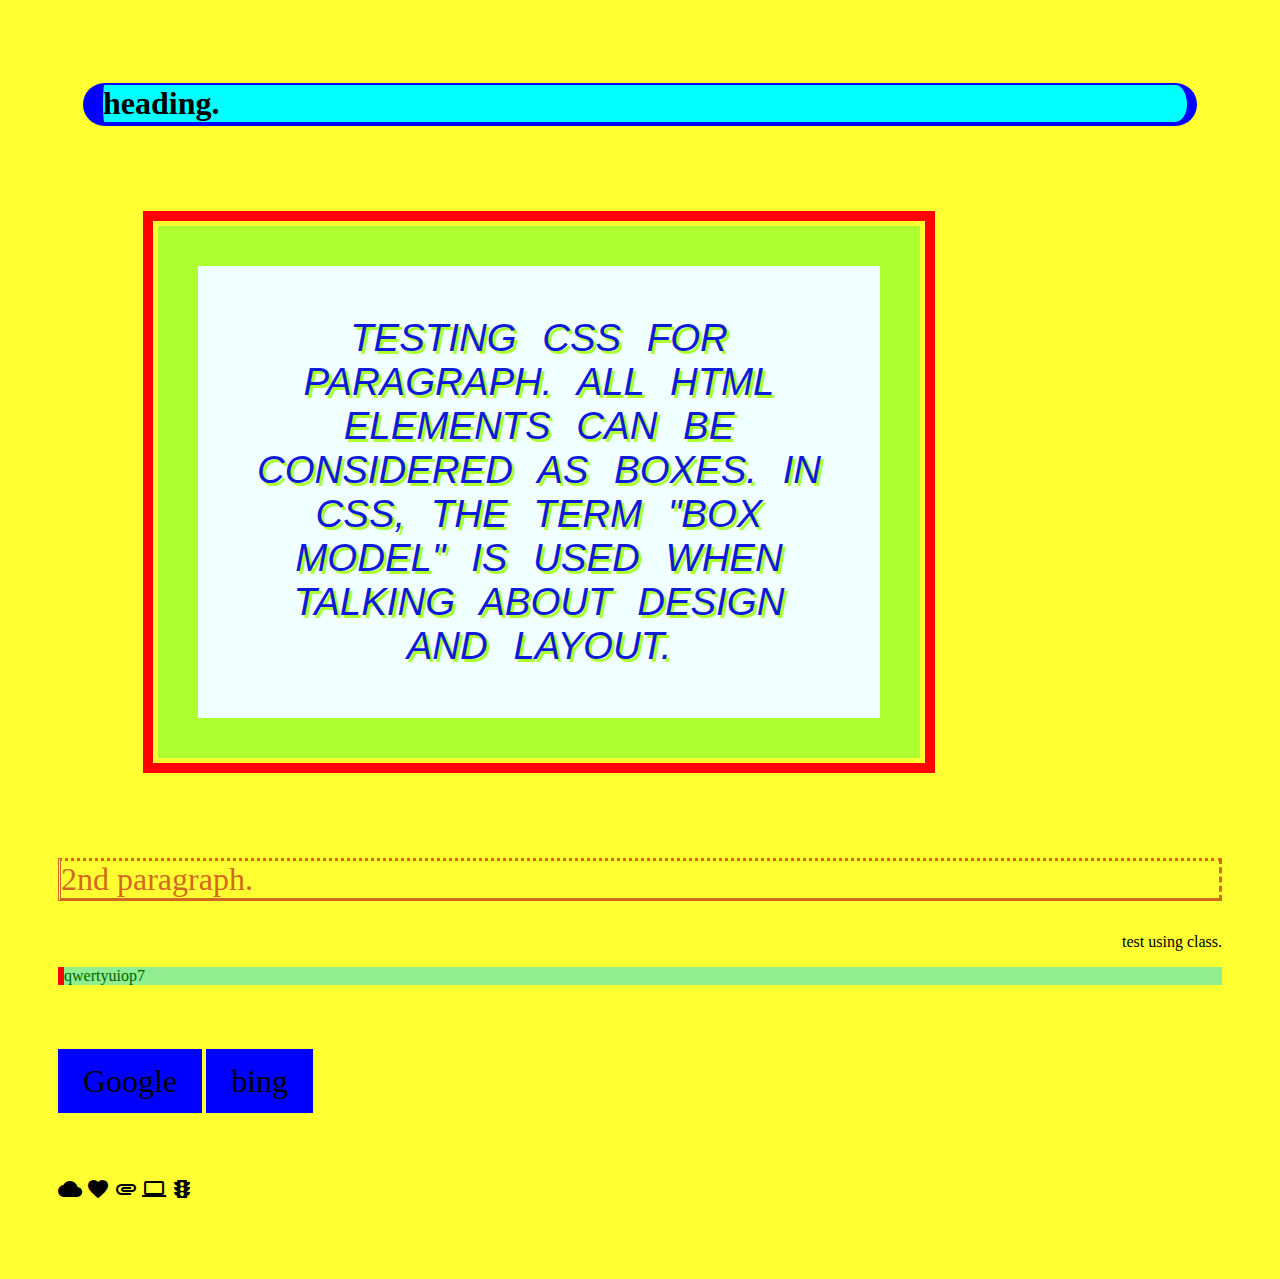
<file: index.html>
<!DOCTYPE html>
<html lang="en">
  <head>
    <meta charset="UTF-8" />
    <meta name="viewport" content="width=device-width, initial-scale=1.0" />
    <meta http-equiv="X-UA-Compatible" content="ie=edge" />
    <title>text</title>
    <link rel="stylesheet" href="/css/c1.css" />
    <link
      rel="stylesheet"
      href="https://fonts.googleapis.com/icon?family=Material+Icons"
    />
  </head>
  <body>
    <h1 class="q">
      heading.
    </h1>
    <p id="p1">
      testing css for paragraph. All HTML elements can be considered as boxes.
      In CSS, the term "box model" is used when talking about design and layout.
    </p>
    <p id="p2">
      2nd paragraph.
    </p>
    <p class="par">
      test using class.
    </p>
    <p class="q">
      qwertyuiop7
    </p>
    <p id="link1">
      <a id="link" href="https://Google.com" target="_blank">Google</a>
      <a id="link" href="https://bing.com" target="_blank">bing</a>
    </p>
    <p>
      <i class="material-icons">cloud</i>
      <i class="material-icons">favorite</i>
      <i class="material-icons">attachment</i>
      <i class="material-icons">computer</i>
      <i class="material-icons">traffic</i>
    </p>
  </body>
</html>
</file>
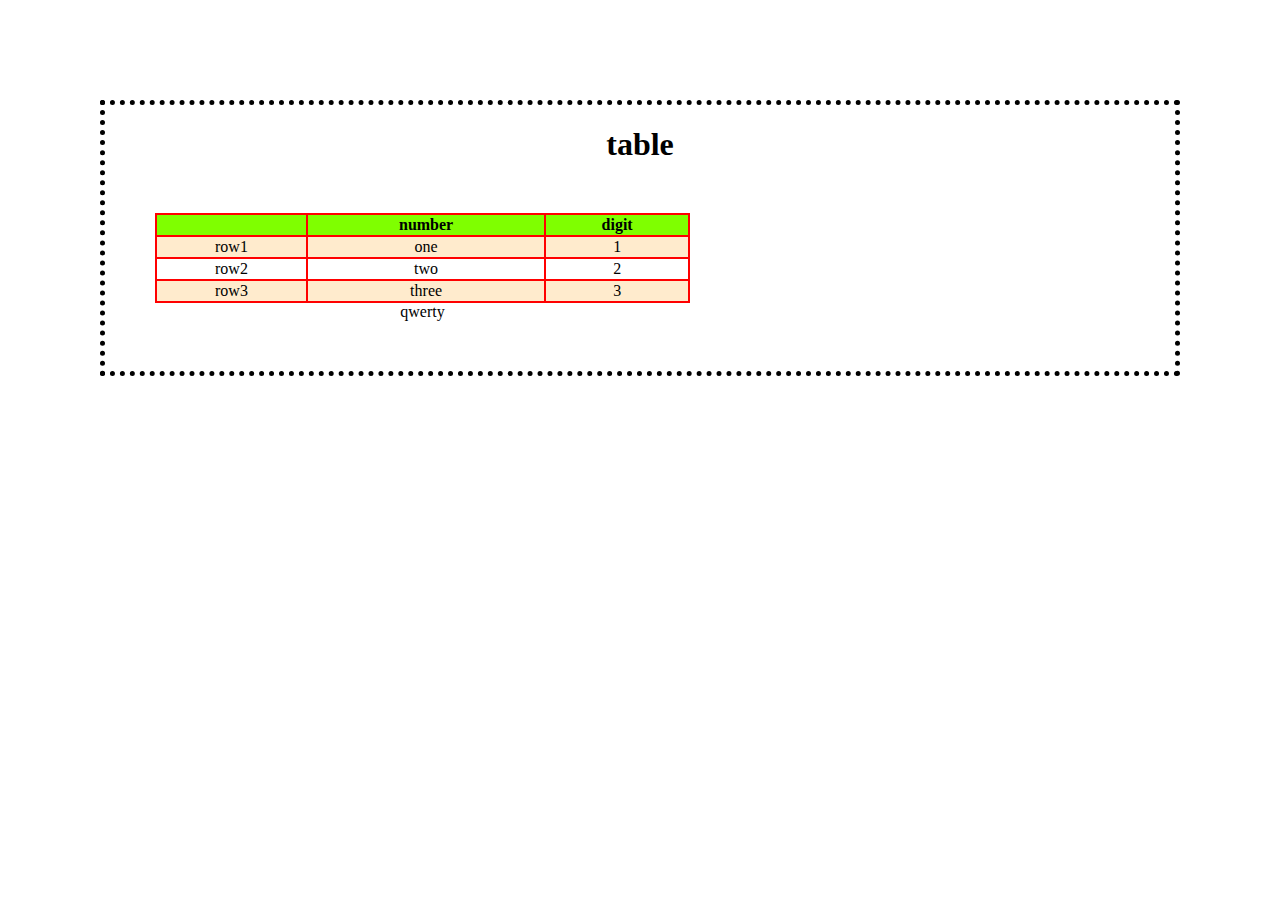
<file: a.html>
<!DOCTYPE html>
<html lang="en">
  <head>
    <meta charset="UTF-8" />
    <meta name="viewport" content="width=device-width, initial-scale=1.0" />
    <meta http-equiv="X-UA-Compatible" content="ie=edge" />
    <title>table</title>
    <link rel="stylesheet" href="/c2.css" />
  </head>
  <body>
    <h1 class="head">
      table
    </h1>
    <table align="center">
        <caption>
            qwerty
        </caption>
      <tr>
        <th></th>
        <th>number</th>
        <th>digit</th>
      </tr>
      <tr>
        <td>row1</td>
        <td>one</td>
        <td>1</td>
      </tr>
      <tr>
        <td>row2</td>
        <td>two</td>
        <td>2</td>
      </tr>
      <tr>
        <td>row3</td>
        <td>three</td>
        <td>3</td>
      </tr>
    </table>
  </body>
</html>
</file>
<file: css/c1.css>
#p1 {
  color: rgb(14, 27, 216);
  text-align: center;
  font-size: 3vw;
  width: 50%;
  background-color: azure;
  padding: 50px;
  border: 40px solid greenyellow;
  margin: 100px;
  outline: 10px solid red;
  outline-offset: 5px;
  text-transform: uppercase;
  word-spacing: 15px;
  text-shadow: 3px 3px greenyellow;
  font-family: Verdana, Geneva, Tahoma, sans-serif;
  font-style: italic;
  /* font-variant: small-caps; */
}
#p2 {
  color: chocolate;
  /* background: black; */
  font-size: 24pt;
  border-style: dotted dashed solid double;
}
.par {
  text-align: right;
}
h1.q {
  /* background: rebeccapurple; */
  border-style: solid;
  border-width: 2px 10px 4px 20px;
  border-color: blue;
  border-radius: 100px;
  background-color: aqua;
  margin: 25px;
}
p.q {
  color: darkgreen;
  border-left: 6px dashed red;
  background-color: lightgreen;
}
body {
  background-color: rgb(255, 255, 50);
  /* margin: auto;
  width: 800px; */
  max-width: 100%;
  padding: 50px;
}
#link1 {
  line-height: 5;
}
#link {
  font-size: 200%;
}

#link:link,
#link:visited {
  background-color: blue;
  text-decoration: none;
  color: rgb(0, 0, 0);
  padding: 14px 25px;
  text-align: center;
  display: inline;
}
#link:hover {
  color: blue;
  text-decoration: underline;
  background-color: chartreuse;
  font-size: 100%;
}

#link:active {
  text-decoration: none;
  color: green;
}
</file>
<file: c2.css>
body{
    margin: 100px ;
    border: 5px dotted;
}
.head{
    text-align: center;
}
table,td,th{
    border: 2px solid red;
    text-align: center;
}
table{
    margin: 50px;
    border-collapse: collapse;
    width: 50%;
}
td:hover,th:hover{
    background-color: aquamarine;
}
tr:nth-child(even){
    background-color: blanchedalmond;
}
th{
    background-color: chartreuse;
}
caption{
    caption-side: bottom;
}
</file>
